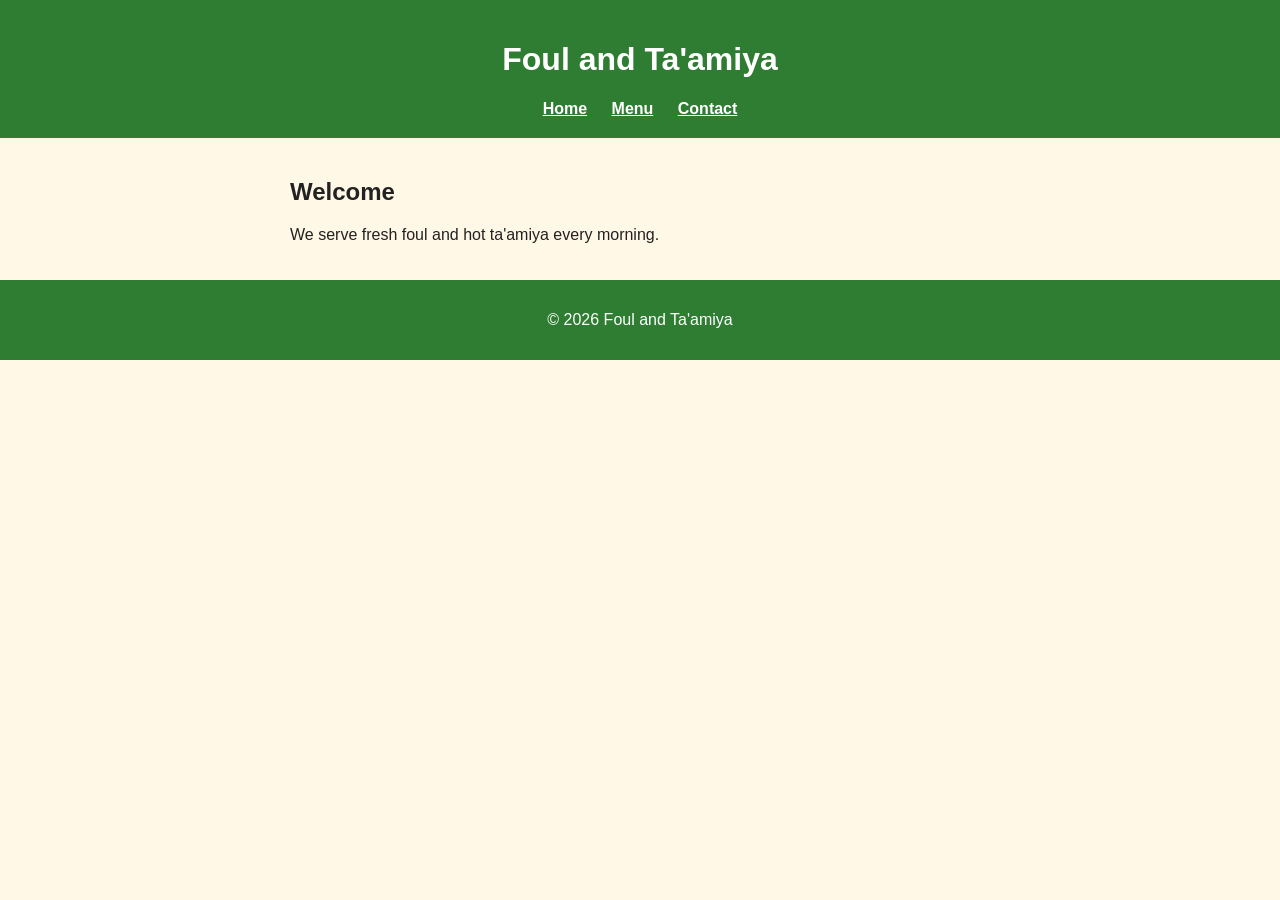
<file: index.html>
<!DOCTYPE html>
<html lang="en">
<head>
  <meta charset="UTF-8">
  <meta name="viewport" content="width=device-width, initial-scale=1.0">
  <title>Foul and Ta'amiya - Home</title>
  <link rel="stylesheet" href="style.css">
</head>
<body>
  <header>
    <h1>Foul and Ta'amiya</h1>
    <nav>
      <a href="index.html">Home</a>
      <a href="menu.html">Menu</a>
      <a href="contact.html">Contact</a>
    </nav>
  </header>

  <main>
    <h2>Welcome</h2>
    <p>We serve fresh foul and hot ta'amiya every morning.</p>
  </main>

  <footer>
    <p>&copy; 2026 Foul and Ta'amiya</p>
  </footer>
</body>
</html>
</file>
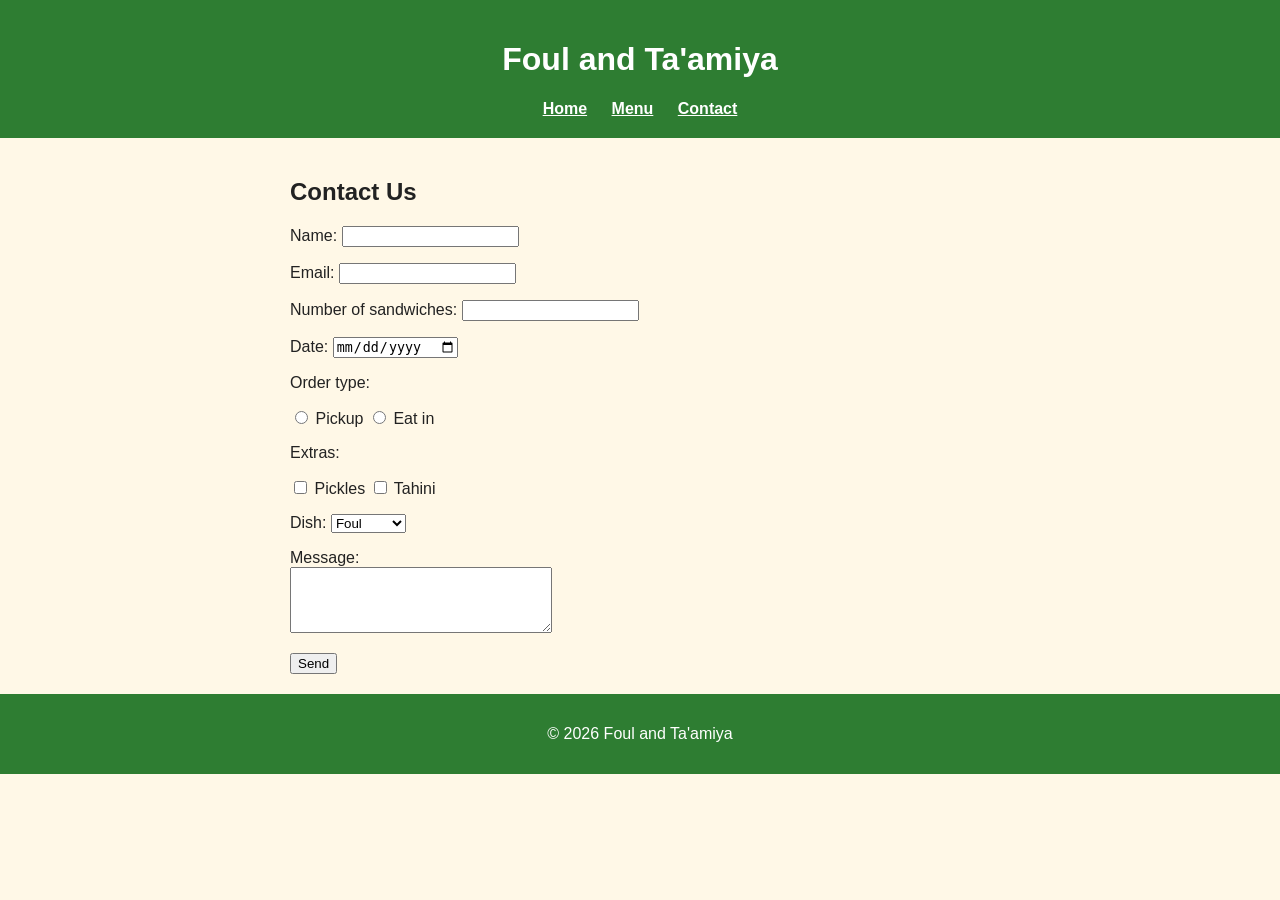
<file: contact.html>
<!DOCTYPE html>
<html lang="en">
<head>
  <meta charset="UTF-8">
  <meta name="viewport" content="width=device-width, initial-scale=1.0">
  <title>Foul and Ta'amiya - Contact</title>
  <link rel="stylesheet" href="style.css">
</head>
<body>
  <header>
    <h1>Foul and Ta'amiya</h1>
    <nav>
      <a href="index.html">Home</a>
      <a href="menu.html">Menu</a>
      <a href="contact.html">Contact</a>
    </nav>
  </header>

  <main>
    <h2>Contact Us</h2>
    <form action="#" method="post">

      <p>
        <label for="name">Name:</label>
        <input type="text" id="name" name="name">
      </p>

      <p>
        <label for="email">Email:</label>
        <input type="email" id="email" name="email">
      </p>

      <p>
        <label for="number">Number of sandwiches:</label>
        <input type="number" id="number" name="number">
      </p>

      <p>
        <label for="date">Date:</label>
        <input type="date" id="date" name="date">
      </p>

      <p>Order type:</p>
      <input type="radio" id="pickup" name="type" value="pickup">
      <label for="pickup">Pickup</label>
      <input type="radio" id="eatin" name="type" value="eatin">
      <label for="eatin">Eat in</label>

      <p>Extras:</p>
      <input type="checkbox" id="pickles" name="extras" value="pickles">
      <label for="pickles">Pickles</label>
      <input type="checkbox" id="tahini" name="extras" value="tahini">
      <label for="tahini">Tahini</label>

      <p>
        <label for="dish">Dish:</label>
        <select id="dish" name="dish">
          <option value="foul">Foul</option>
          <option value="taamiya">Ta'amiya</option>
        </select>
      </p>

      <p>
        <label for="message">Message:</label><br>
        <textarea id="message" name="message" rows="4" cols="30"></textarea>
      </p>

      <button type="submit">Send</button>
    </form>
  </main>

  <footer>
    <p>&copy; 2026 Foul and Ta'amiya</p>
  </footer>
</body>
</html>
</file>
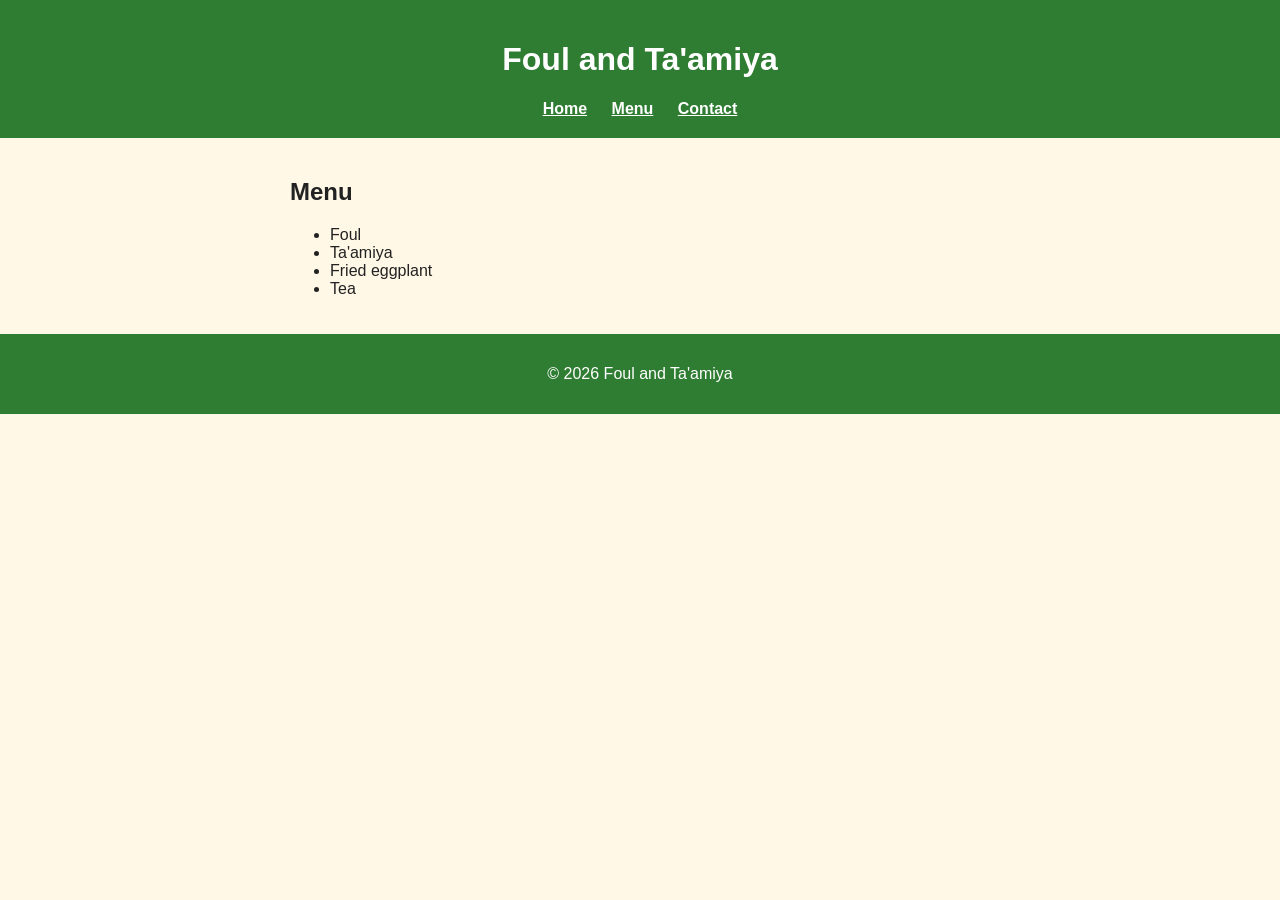
<file: menu.html>
<!DOCTYPE html>
<html lang="en">
<head>
  <meta charset="UTF-8">
  <meta name="viewport" content="width=device-width, initial-scale=1.0">
  <title>Foul and Ta'amiya - Menu</title>
  <link rel="stylesheet" href="style.css">
</head>
<body>
  <header>
    <h1>Foul and Ta'amiya</h1>
    <nav>
      <a href="index.html">Home</a>
      <a href="menu.html">Menu</a>
      <a href="contact.html">Contact</a>
    </nav>
  </header>

  <main>
    <h2>Menu</h2>
    <ul>
      <li>Foul</li>
      <li>Ta'amiya</li>
      <li>Fried eggplant</li>
      <li>Tea</li>
    </ul>
  </main>

  <footer>
    <p>&copy; 2026 Foul and Ta'amiya</p>
  </footer>
</body>
</html>
</file>
<file: style.css>
body {
  font-family: Arial, sans-serif;
  background-color: #fff8e7;
  color: #222;
  margin: 0;
}

header {
  background-color: #2e7d32;
  color: white;
  text-align: center;
  padding: 20px;
}

nav a {
  color: white;
  margin: 0 10px;
  font-weight: bold;
}

main {
  max-width: 700px;
  margin: 0 auto;
  padding: 20px;
}

footer {
  background-color: #2e7d32;
  color: white;
  text-align: center;
  padding: 15px;
}
</file>
